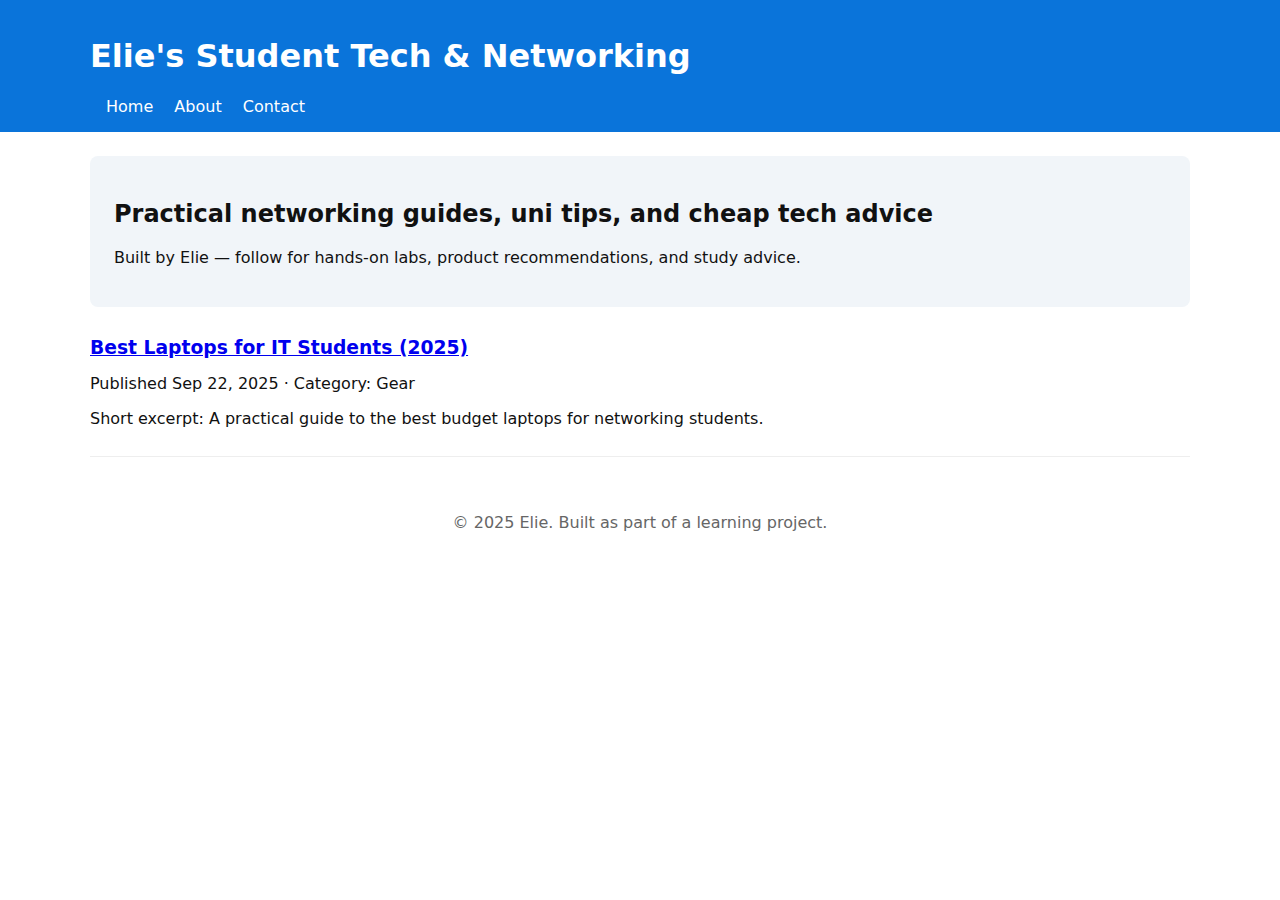
<file: index.html>
<!doctype html>
<html lang="en">
<head>
<meta charset="utf-8" />
<meta name="viewport" content="width=device-width, initial-scale=1" />
<title>Elie's Student Tech & Networking</title>
<link rel="stylesheet" href="css/desktop.css">
<link rel="stylesheet" href="css/mobile.css">
<meta name="description" content="Student tech guides, networking labs, and tips for uni life by Elie." />
</head>
<body>
<header class="site-header">
<div class="inner">
<h1><a href="/">Elie's Student Tech & Networking</a></h1>
<nav>
<a href="/">Home</a>
<a href="/about.html">About</a>
<a href="/contact.html">Contact</a>
</nav>
</div>
</header>


<main class="container">
<section class="hero">
<h2>Practical networking guides, uni tips, and cheap tech advice</h2>
<p>Built by Elie — follow for hands-on labs, product recommendations, and study advice.</p>
</section>


<section class="posts">
<!-- Repeat this block for each post preview -->
<article class="post">
<h3><a href="posts/best-laptops-for-it-students.html">Best Laptops for IT Students (2025)</a></h3>
<p class="meta">Published Sep 22, 2025 · Category: Gear</p>
<p>Short excerpt: A practical guide to the best budget laptops for networking students.</p>
</article>


</section>


</main>


<footer class="site-footer">
<p>&copy; 2025 Elie. Built as part of a learning project.</p>
</footer>
</body>
</html>
</file>
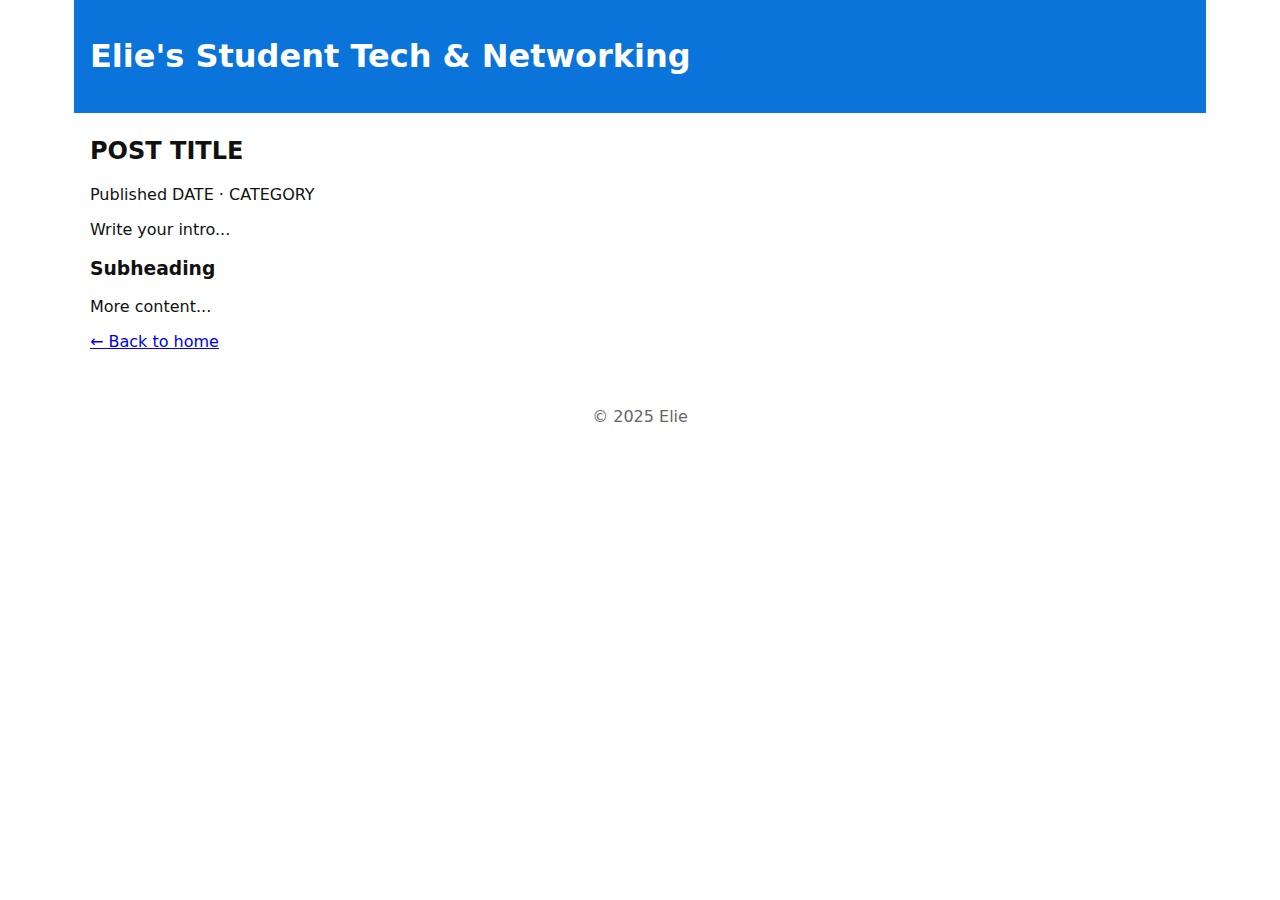
<file: posts:post-template.html>
<!doctype html>
<html lang="en">
<head>
<meta charset="utf-8" />
<meta name="viewport" content="width=device-width, initial-scale=1" />
<title>POST TITLE — Elie's Blog</title>
<link rel="stylesheet" href="/css/desktop.css">
</head>
<body>
<header class="site-header inner">
<h1><a href="/">Elie's Student Tech & Networking</a></h1>
</header>


<main class="container">
<article>
<h2>POST TITLE</h2>
<p class="meta">Published DATE · CATEGORY</p>


<section class="content">
<p>Write your intro...</p>


<h3>Subheading</h3>
<p>More content...</p>


</section>


<nav class="post-nav">
<a href="/">← Back to home</a>
</nav>
</article>
</main>


<footer class="site-footer">
<p>&copy; 2025 Elie</p>
</footer>
</body>
</html>
</file>
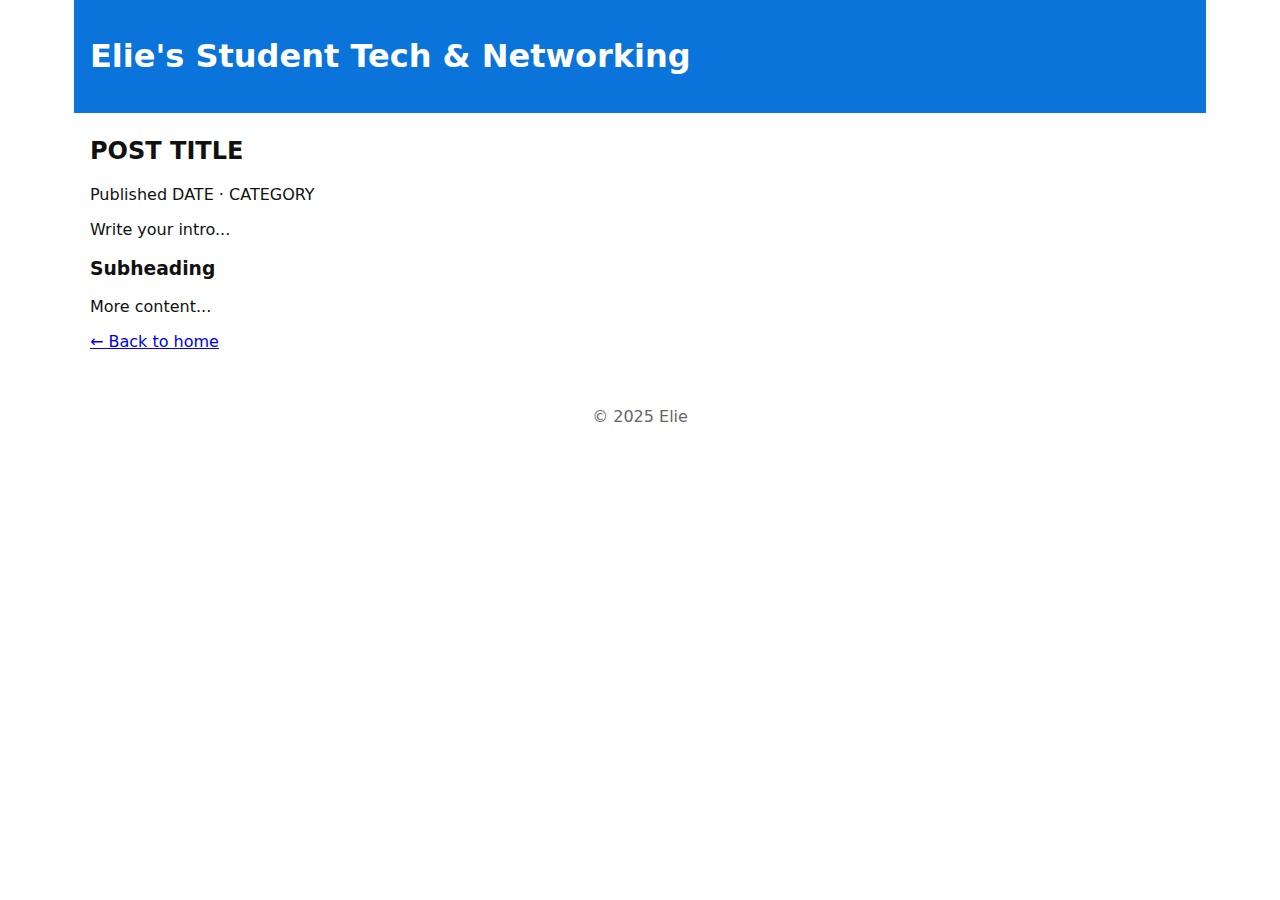
<file: posts/post-template.html>
<!doctype html>
<html lang="en">
<head>
<meta charset="utf-8" />
<meta name="viewport" content="width=device-width, initial-scale=1" />
<title>POST TITLE — Elie's Blog</title>
<link rel="stylesheet" href="/css/desktop.css">
</head>
<body>
<header class="site-header inner">
<h1><a href="/">Elie's Student Tech & Networking</a></h1>
</header>


<main class="container">
<article>
<h2>POST TITLE</h2>
<p class="meta">Published DATE · CATEGORY</p>


<section class="content">
<p>Write your intro...</p>


<h3>Subheading</h3>
<p>More content...</p>


</section>


<nav class="post-nav">
<a href="/">← Back to home</a>
</nav>
</article>
</main>


<footer class="site-footer">
<p>&copy; 2025 Elie</p>
</footer>
</body>
</html>
</file>
<file: css/desktop.css>
/* Simple responsive desktop styles */
:root{--max:1100px}
body{font-family:system-ui, -apple-system, Roboto, Arial; margin:0; color:#111}
.inner{max-width:var(--max); margin:0 auto; padding:16px}
.site-header{background:#0a74da; color:white}
.site-header a{color:white; text-decoration:none}
.site-header nav a{margin-left:16px}
.container{max-width:var(--max); margin:24px auto; padding:0 16px}
.hero{background:#f1f5f9; padding:24px; border-radius:8px}
.posts{margin-top:18px}
.post{padding:12px 0; border-bottom:1px solid #eee}
.post h3{margin:0}
.site-footer{padding:16px; text-align:center; color:#666}
</file>
<file: css/mobile.css>
/* Mobile overrides */
@media (max-width:767px){
.site-header .inner{display:flex; align-items:center; justify-content:space-between}
.site-header nav{display:none}
.hero{padding:18px}
}
</file>
